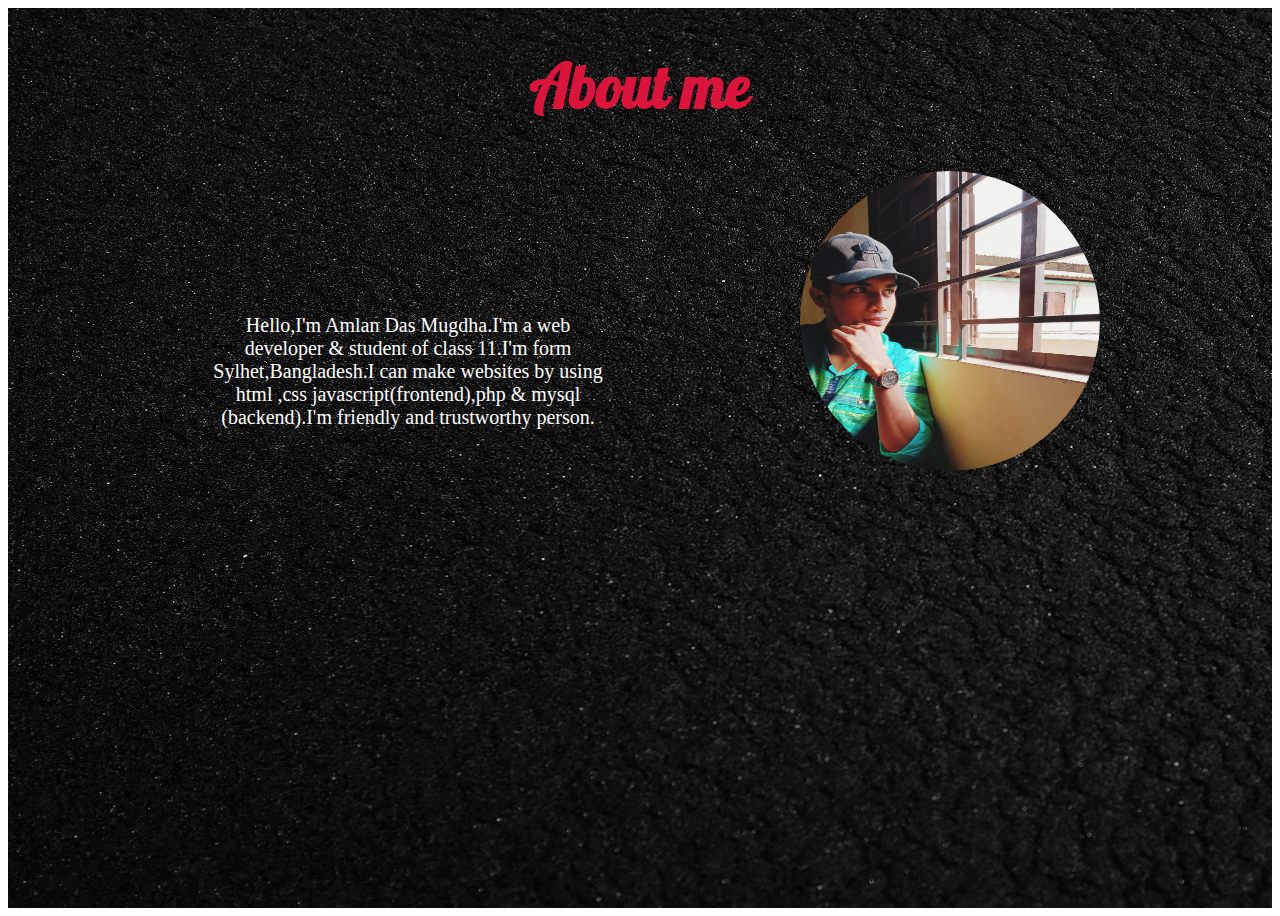
<file: about.html>
<!DOCTYPE html>
<html lang="en">
<head>
    <meta charset="UTF-8">
    <meta http-equiv="X-UA-Compatible" content="IE=edge">
    <meta name="viewport" content="width=device-width, initial-scale=1.0">
    <link rel="preconnect" href="https://fonts.gstatic.com">
    <link rel="stylesheet" href="about1.css">
    <link rel="stylesheet" media=" screen and (max-width:910px)" href="about.css">
    <link href="https://fonts.googleapis.com/css2?family=Pattaya&display=swap" rel="stylesheet">
    <link rel="preconnect" href="https://fonts.gstatic.com">
    <link href="https://fonts.googleapis.com/css2?family=Oswald:wght@200;700&family=Pattaya&display=swap" rel="stylesheet">
    <title>About Me</title>
  
</head>
<body>

    <div class="container">
        <div class="about">
            <h1> About me   </h1>
        </div>
            <div class="pik">
                <img src="amlan2.jpeg" alt="">
            </div>
        <div class="me">
          <p>
              Hello,I'm Amlan Das Mugdha.I'm a web developer & student of class 11.I'm form
              Sylhet,Bangladesh.I can make websites by using html ,css javascript(frontend),php & mysql
              (backend).I'm friendly and trustworthy person.</p>
            </div>
    </div>
</body>
</html>
</file>
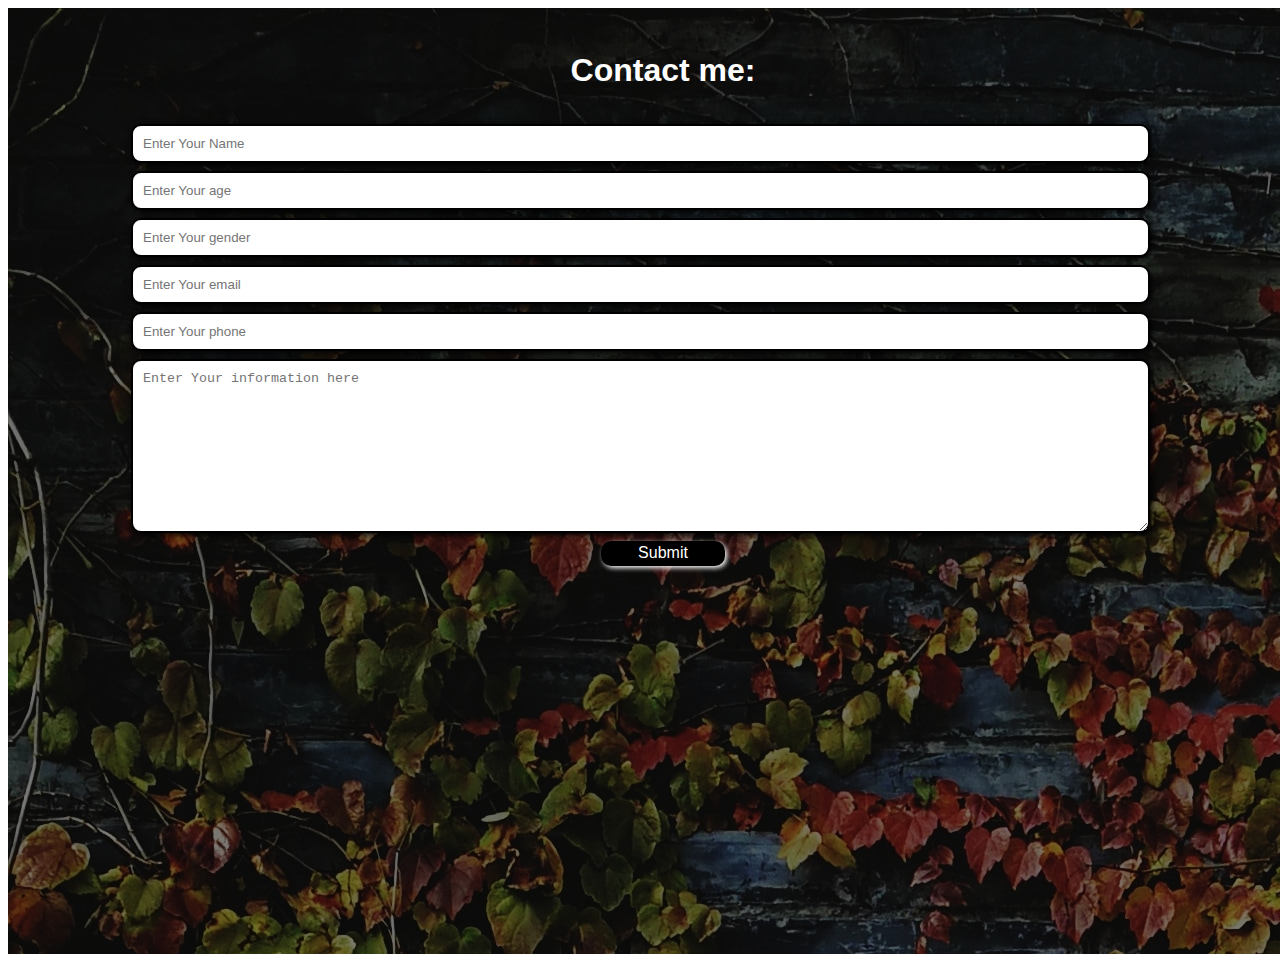
<file: contact.html>
<!DOCTYPE html>
<html lang="en">
<head>
    <meta charset="UTF-8">
    <meta http-equiv="X-UA-Compatible" content="IE=edge">
    <meta name="viewport" content="width=device-width, initial-scale=1.0">
    <link rel="stylesheet" href="contact.css">
    <link rel="stylesheet" media=" screen and (max-width:910px)" href="contactMobile.css">
    <title>Contact Me</title>
</head>
<body>
    
    <div class="container">
        <h1>Contact me:</h1>
        
        <form action="index.php" method="post">
            
            <input type="text" name="name" id="name" placeholder="Enter Your Name">
            <input type="text" name="age" id="age" placeholder="Enter Your age">
            <input type="text" name="gender" id="gender" placeholder="Enter Your gender">
            <input type="email" name="email" id="email" placeholder="Enter Your email">
            <input type="phone" name="phone" id="phone" placeholder="Enter Your phone">
            <textarea name="desc" id="desc" cols="30" rows="10" placeholder="Enter Your information here "></textarea>
            <button class="btn">Submit</button>
          </form>
        </div>
</body>
</html>
</file>
<file: about1.css>
.container{
    height: 100vh;
    width: 100%;
    background: url("bg3.png");
}
.me{
    width: 400px;
    height: 400px;
    text-align: center;
    display: flex;
    align-items: center;
    color: white;
    font-size: 20px;
    padding: 0px 200px;
}
.pik{
    display: flex;
    justify-content: flex-end;
    align-items: center;
    position: absolute;
    left: 800px;

}

.pik img{
    width: 300px;
    height: 300px;
    border-radius: 50%;
}
.about{
    display: flex;
    justify-content: center;
    align-items: center;
    color: crimson;
    font-size: 30px;
    font-family: 'Pattaya', sans-serif;

}
</file>
<file: about.css>
body{
    overflow: hidden;
}
.pik {
    position: absolute;
    left: 85px;
    top: 116px;
}
.pik img{
    width: 150px;
    height: 150px;
}

.me {
    width: 227px;
    height: 665px;
    text-align: center;
    display: flex;
    align-items: center;
    color: white;
    font-size: 20px;
    padding: 0px 8px;
    margin: 2px 2px 2px 2px;
}
    .container {
        height: 141vh;
        width: 152%;
        background: url(bg3.png);
    }
    .about {
        color: crimson;
        font-size: 18px;
        font-family: 'Pattaya', sans-serif;
        display: inline-block;
    }
</file>
<file: contact.css>
.container{
    padding: 23px;
    margin: auto;
    width: 80%;
    height: 90vh;
}
    .container{
    background:rgba(0, 0, 0, 0.5) url('tree.jpg');
    background-blend-mode: darken;
    height: 100vh;
    width: 100%;

}


.container,h3,p{
    text-align: center;
    font-family: sans-serif;
    color: blanchedalmond;
}
input,textarea{
    width: 80%;
    margin: 5px 5px;
    border: 2px solid black;
    box-shadow: 2px 2px 6px;
    display: block;
    margin: auto;
    padding: 10px 10px;
    margin: 8px 90px; 
    border-radius: 10px;
}
button{
    width: 10%;
    height: 25px;
    background-color: black;
    color: white;
    cursor: pointer;
    font-size: 16px;
    border-radius: 10px;
    box-shadow: 2px 2px 5px white;
    border: none;
}

form{
    padding: 5px 5px;
    margin: 5px 5px;
}
.submit-msg{
    color: green;
    font-size: 20px;
}
.container h1{
    display: flex;
    justify-content: center;
    align-items: center;
    color: rgb(255, 255, 255);
}
</file>
<file: contactMobile.css>
input, textarea {
    width: 46%;
    margin: 5px 5px;
    border: 2px solid black;
    box-shadow: 2px 2px 6px;
    display: block;
    margin: auto;
    padding: 10px 10px;
    margin: 8px 90px;
    border-radius: 10px;
}
form {
    padding: 5px 5px;
    margin: 5px -119px;
}

.container h1 {
    display: flex;
    align-items: center;
    color: rgb(255, 255, 255);
}
</file>
